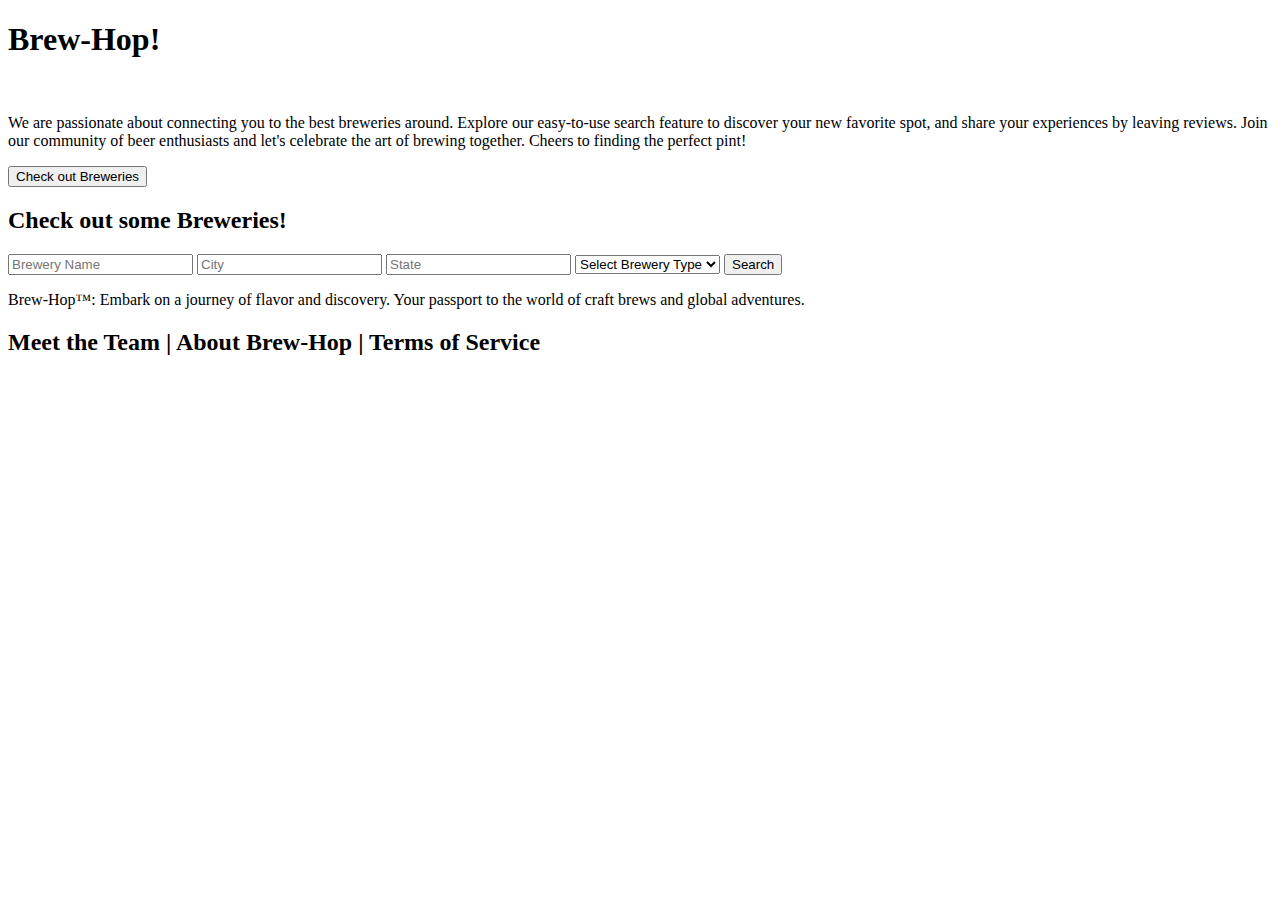
<file: src/main/resources/templates/index.html>
<!DOCTYPE html>
<html xmlns:th="http://www.thymeleaf.org" lang="">
<header th:replace="~{partials/head.html :: header}"></header>
<body>
    <div class="container">
        <!--Navbar validation-->
        <div th:unless="${#authorization.expression('isAuthenticated()')}">
            <nav th:insert="~{partials/nav-bar.html :: nav-bar}"></nav>
        </div>
        <div th:if="${#authorization.expression('isAuthenticated()')}">
            <nav th:insert="~{partials/nav-bar.html :: nav-bar2}"></nav>
        </div>
<!--        <div id="ageModal" class="modal">-->
<!--            <div class="modal-content">-->
<!--                <h2>Are you over 21?</h2>-->
<!--                <button onclick="redirectToPage(true)">Yes</button>-->
<!--                <button onclick="redirectToPage(false)">No</button>-->
<!--            </div>-->
<!--        </div>-->

        <div class="hero-top">
            <div class="welcome-box">
                <h1>Brew-Hop!</h1><br>
                <p>We are passionate about connecting you to the best breweries around. Explore our easy-to-use search feature to discover your new favorite spot, and share your experiences by leaving reviews. Join our community of beer enthusiasts and let's celebrate the art of brewing together. Cheers to finding the perfect pint!</p>
                <form th:action="@{/view-breweries}" th:method="post">
                    <button>Check out Breweries</button>
                </form>
            </div>
        </div>
        <div class="hero-bottom">
            <div class="breweries-holder-hero">
                <h2>Check out some Breweries!</h2>
                <input type="text" id="breweryName" placeholder="Brewery Name">
                <input type="text" id="city" placeholder="City">
                <input type="text" id="state" placeholder="State">
                <select id="breweryType">
                    <option value="">Select Brewery Type</option>
                    <option value="micro">Micro</option>
                    <option value="nano">Nano</option>
                    <option value="regional">Regional</option>
                    <option value="brewpub">Brewpub</option>
                    <option value="large">Large</option>
                    <option value="planning">Planning</option>
                    <option value="bar">Bar</option>
                    <option value="contract">Contract</option>
                    <option value="proprietor">Proprietor</option>
                    <option value="closed">Closed</option>
                </select>
                <button onclick="searchBreweries()">Search</button>
                <div id="results"></div>
                <script th:src="@{/js/brew.js}"></script>
            </div>
        </div>
        <div class="footer">
            <p>Brew-Hop™: Embark on a journey of flavor and discovery. Your passport to the world of craft brews and global adventures.</p>

            <h2>Meet the Team | About Brew-Hop | Terms of Service</h2>
        </div>
    </div>

</body>
</html>
</file>
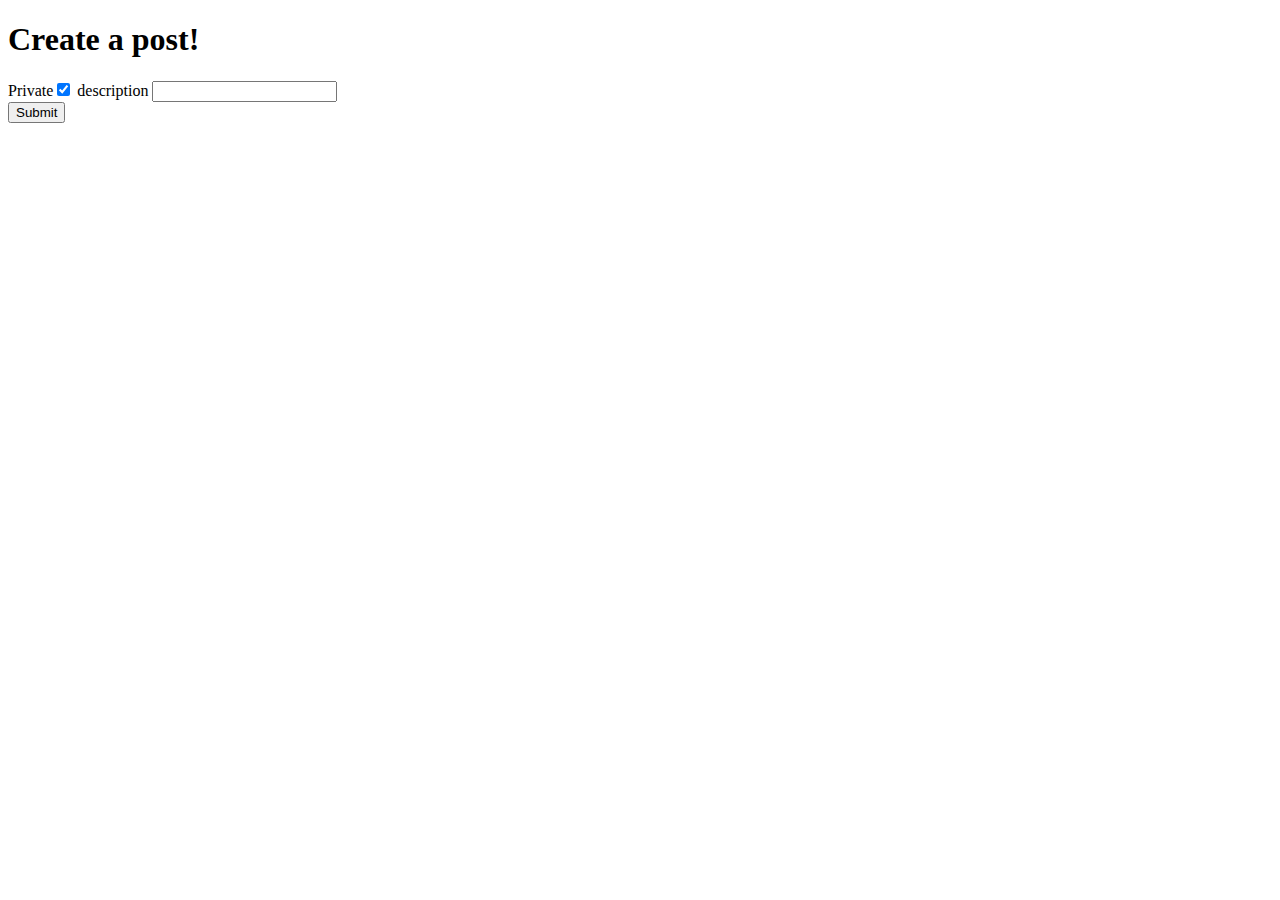
<file: src/main/resources/templates/create-posts.html>
<!DOCTYPE html>
<html lang="en">
<head>
    <meta charset="UTF-8">
    <title>Title</title>
</head>
<body>
    <h1>Create a post!</h1>

    <form method="post" action="">
        <span>Private</span><input name="newsletter_signup" value="true" type="checkbox" checked>
        <label for="description">description</label>
        <input id="description" name="description" type="text">
        <br>
        <input type="submit">
    </form>
</body>
</html>
</file>
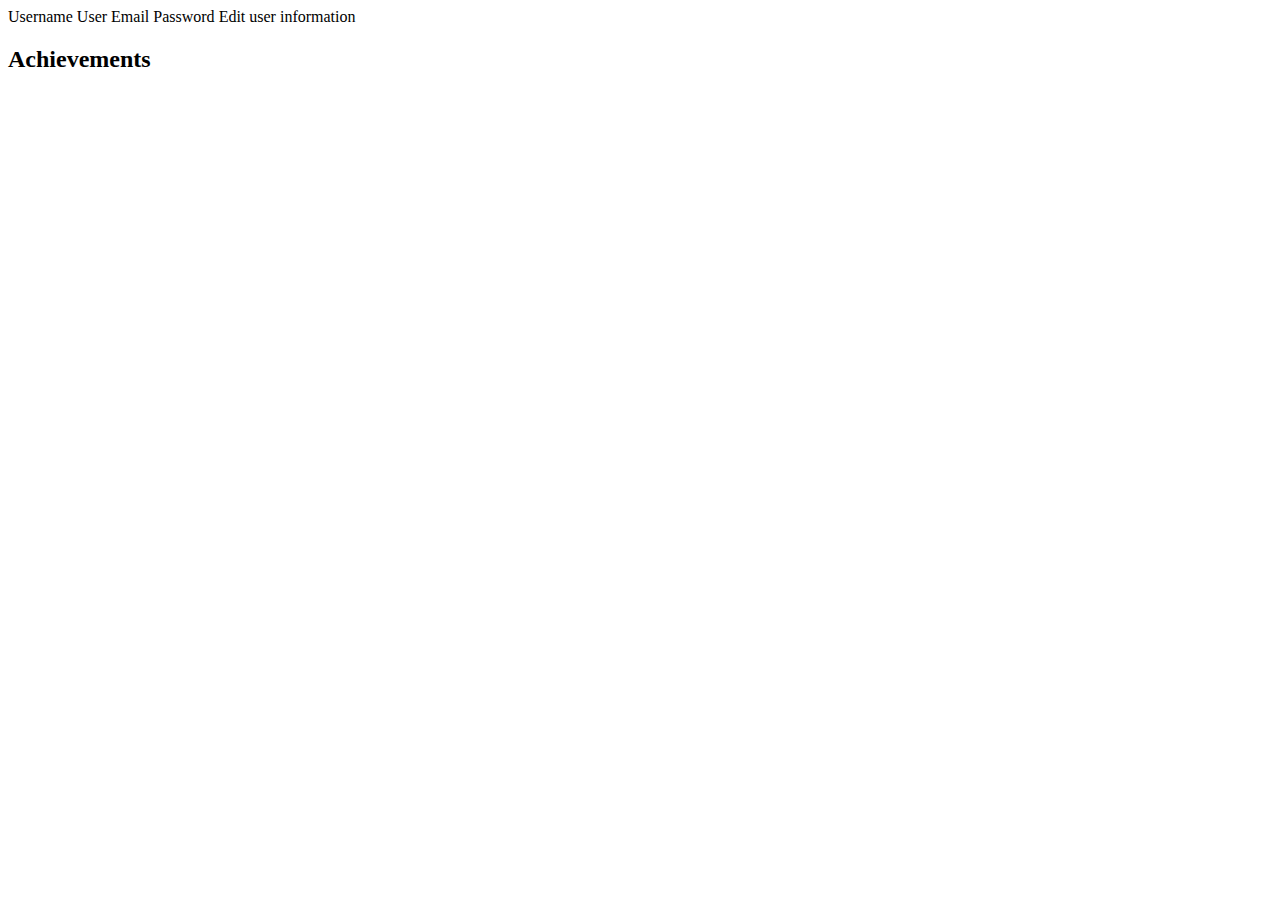
<file: src/main/resources/templates/profile.html>
<!DOCTYPE html>
<html xmlns:th="http://www.thymeleaf.org">
<head>
    <meta charset="UTF-8">
    <title>Title</title>
</head>
<body>
    <div class="container">
        <div class="profileBox-container">
            <div class="pfp"></div>
            <div class="user=info">
                <span th:text="${username}">Username</span>
                <span th:text="${user.email}">User Email</span>
                <span th:text="${user.password}">Password
                </span>
                <a ref="/change-user-info">Edit user information</a>
            </div>
            <div class="achievements-box">
                <h2>Achievements</h2>
                <div class="achievements-show"></div>
            </div>
        </div>
    </div>
</body>
</html>
</file>
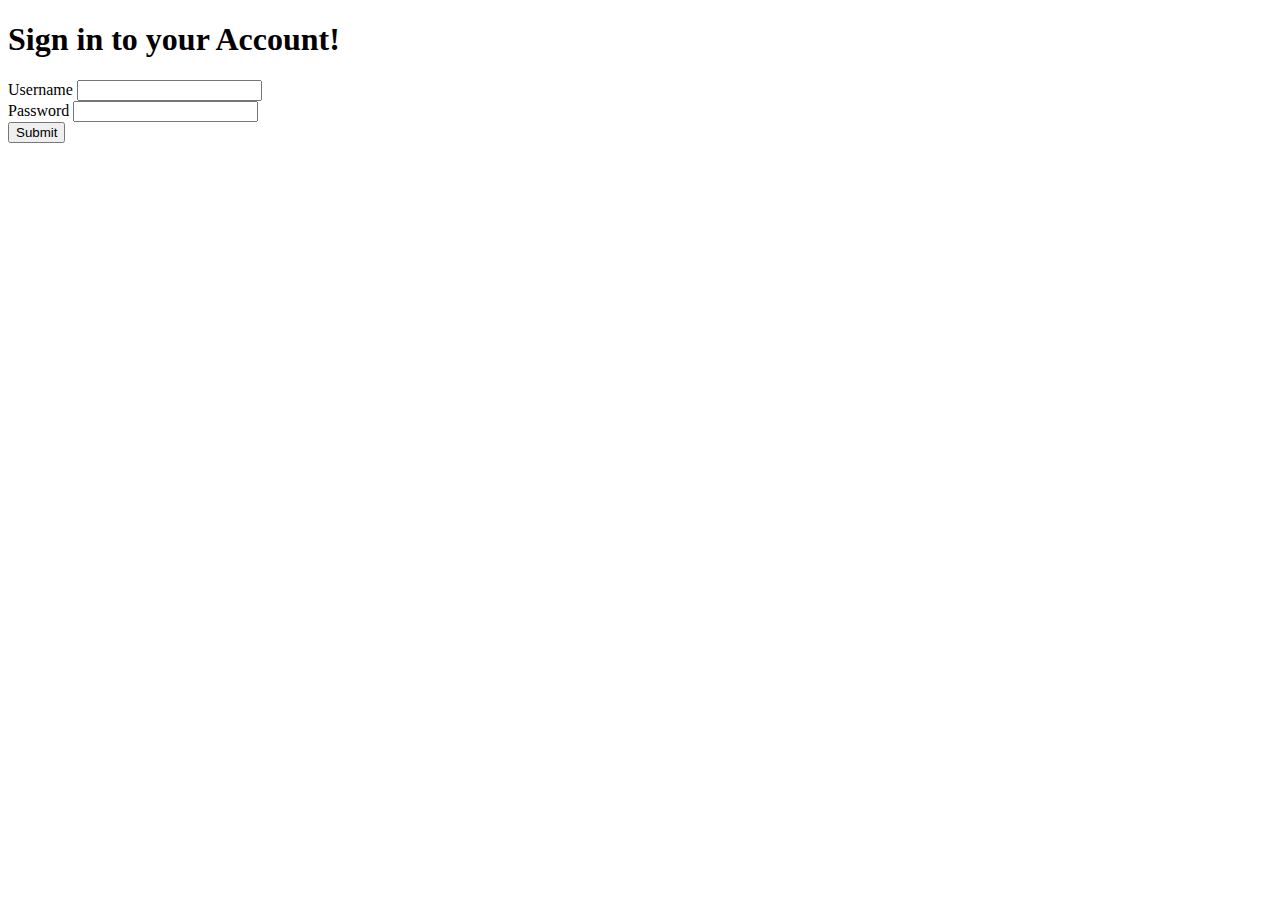
<file: src/main/resources/templates/sign-in.html>
<!DOCTYPE html>
<html xmlns:th="http://www.thymeleaf.org">
<head>
    <meta charset="UTF-8">
    <title>Title</title>
</head>
<body>
    <h1>Sign in to your Account!</h1>
    <div class="login-box">
        <form method="POST" action="put ur url here">
            <label for="username">Username</label>
            <input id="username" name="username" type="text">
            <br>
            <label for="password">Password</label>
            <input id="password" name="password" type="password">
            <br>
            <input type="submit">
        </form>

    </div>
</body>
</html>
</file>
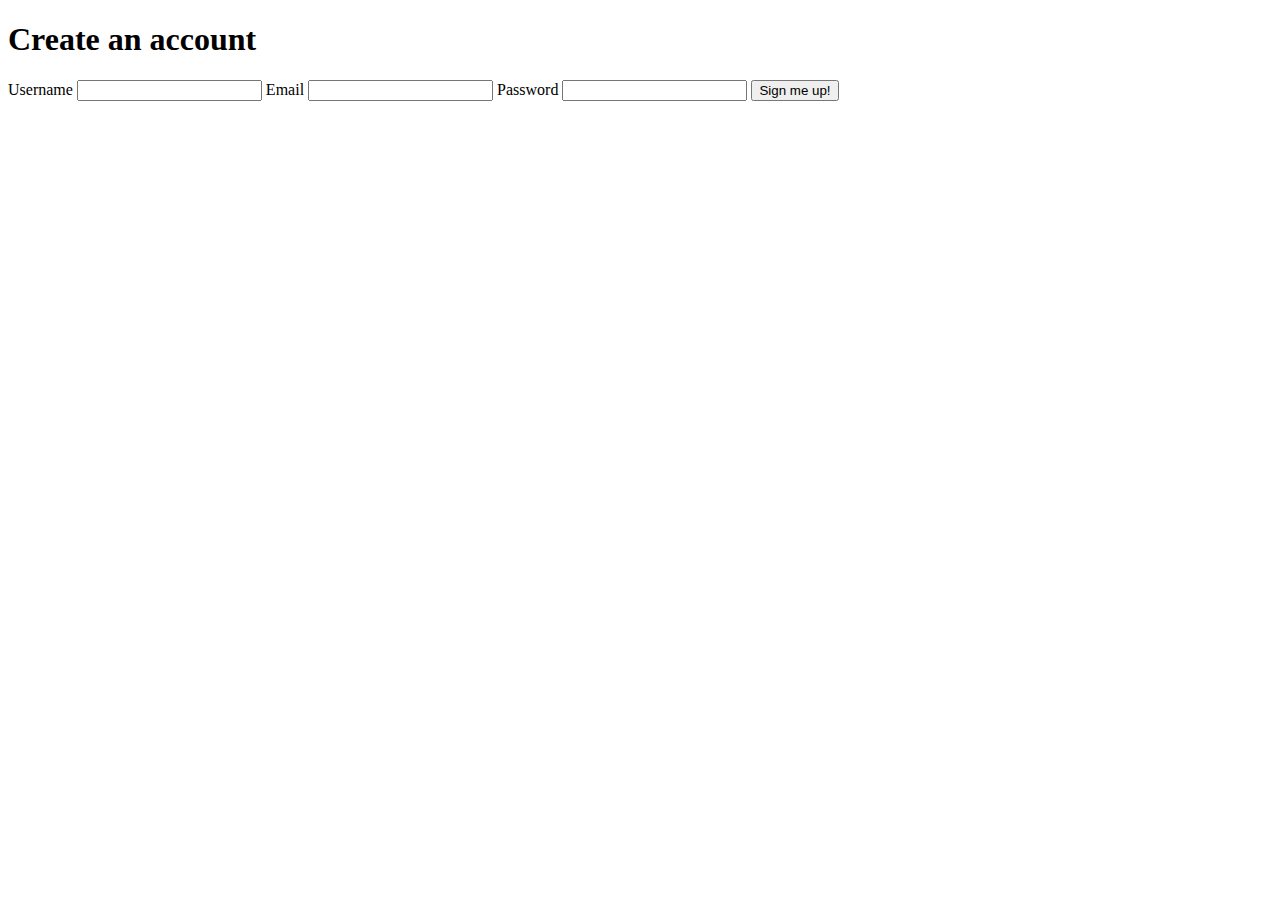
<file: src/main/resources/templates/sign-up.html>
<!DOCTYPE html>
<html  lang="en" xmlns:th="http://www.thymeleaf.org">
<head>
    <meta charset="UTF-8" />
    <title>Sign up</title>
</head>
<body>
<!--<nav th:replace="partials/navbar :: navbar"></nav>-->

<h1>Create an account</h1>
<form th:action="@{/sign-up}" method="POST" th:object="${user}">
    <label for="username">Username</label>
    <input id="username" th:field="*{username}" />

    <label for="email">Email</label>
    <input id="email" th:field="*{email}" />

    <label for="password">Password</label>
    <input id="password" type="password" th:field="*{password}" />

    <input value="Sign me up!" type="submit" />
</form>
</body>
</html>
</file>
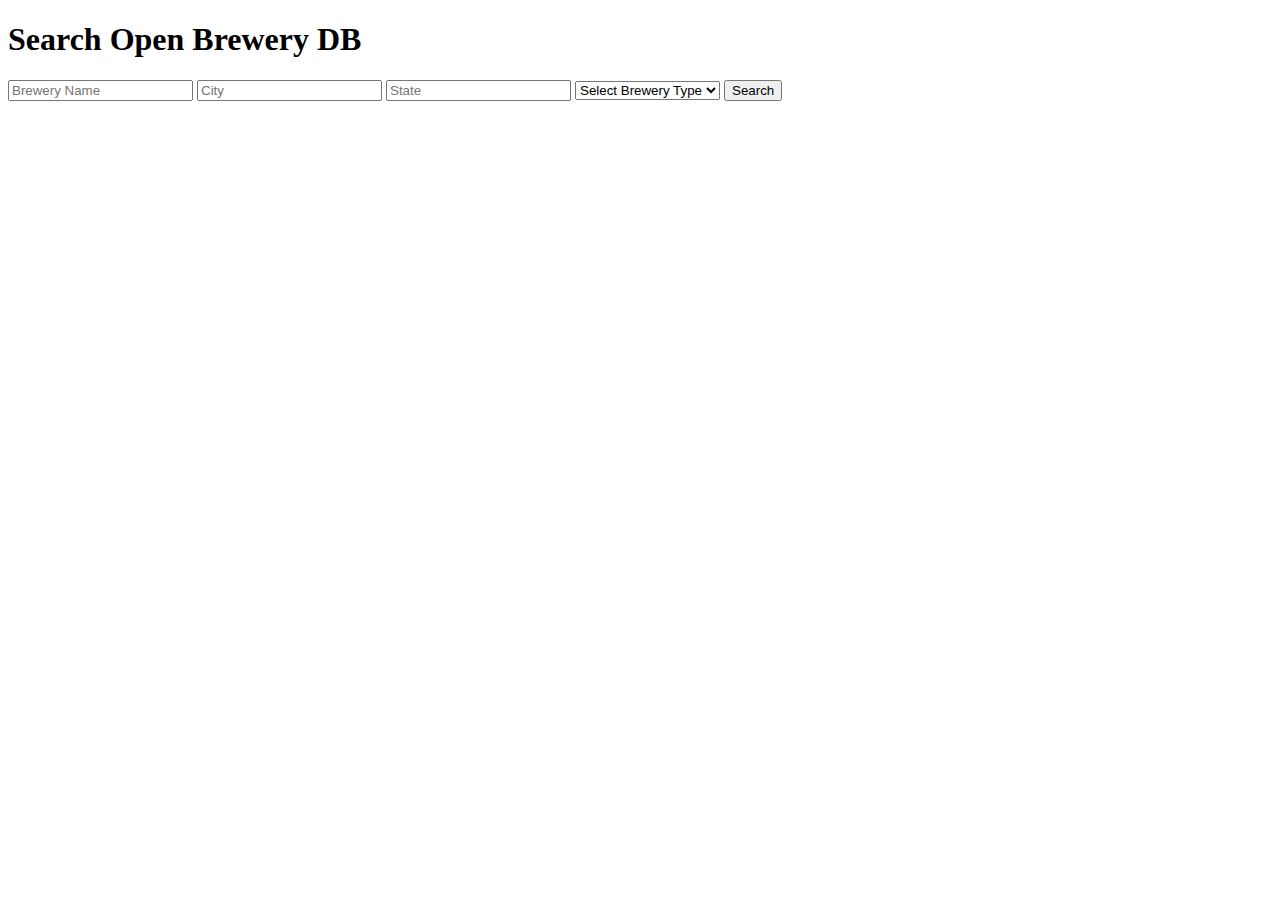
<file: src/main/resources/templates/view-breweries.html>
<!DOCTYPE html>
<html lang="en" xmlns:th="http://www.thymeleaf.org" xmlns:sec="http://www.thymeleaf.org/extras/spring-security">
<header th:replace="partials/head.html :: header"></header>
<body>
    <div th:unless="${#authorization.expression('isAuthenticated()')}">
        <nav th:insert="~{partials/nav-bar.html :: nav-bar}"></nav>
    </div>
    <div th:if="${#authorization.expression('isAuthenticated()')}">
        <nav th:insert="~{partials/nav-bar.html :: nav-bar2}"></nav>
    </div>
    <div class="container">
        <h1>Search Open Brewery DB</h1>
        <input type="text" id="breweryName" placeholder="Brewery Name">
        <input type="text" id="city" placeholder="City">
        <input type="text" id="state" placeholder="State">
        <select id="breweryType">
            <option value="">Select Brewery Type</option>
            <option value="micro">Micro</option>
            <option value="nano">Nano</option>
            <option value="regional">Regional</option>
            <option value="brewpub">Brewpub</option>
            <option value="large">Large</option>
            <option value="planning">Planning</option>
            <option value="bar">Bar</option>
            <option value="contract">Contract</option>
            <option value="proprietor">Proprietor</option>
            <option value="closed">Closed</option>
        </select>
        <button onclick="searchBreweries()">Search</button>
        <div id="results"></div>
    </div>
    <script th:src="@{/js/brew.js}"></script>
</body>
</html>
</file>
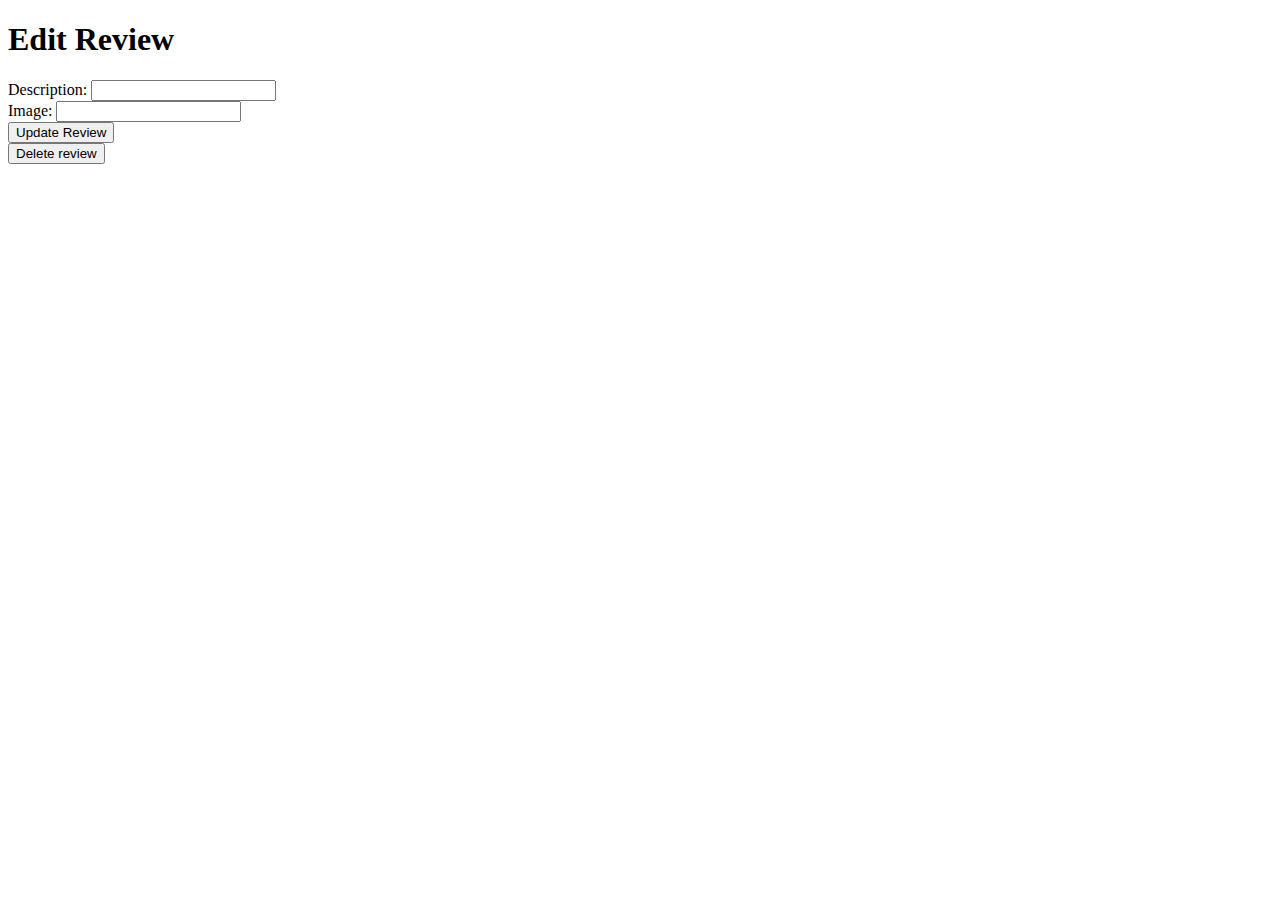
<file: src/main/resources/templates/view-review.html>
<!DOCTYPE html>
<html lang="en">
<head>
    <meta charset="UTF-8">
    <title>Title</title>
    <header th:replace="~{partials/head.html :: header}"></header>
</head>
<body>
<div th:unless="${#authorization.expression('isAuthenticated()')}">
    <nav th:insert="~{partials/nav-bar.html :: nav-bar}"></nav>
</div>
<div th:if="${#authorization.expression('isAuthenticated()')}">
    <nav th:insert="~{partials/nav-bar.html :: nav-bar2}"></nav>
</div>
<h1>Edit Review</h1>
<form th:action="@{/review/edit}" th:object="${review}" th:method="post">
    <div>
        <input type="hidden" th:field="*{user}">
        <input type="hidden" th:field="*{id}">
        <input type="hidden" th:field="*{brewery}">
        <label for="description">Description:</label>
        <input type="text" id="description" th:field="*{description}"/>
    </div>
    <div>
        <label for="image">Image:
            <input type="text" id="image" th:field="*{image}"/>
        </label>
    </div>
<!--    <div>-->
<!--        <label for="user">User:-->
<!--            <input type="text" id="user" th:field="*{user}"/>-->
<!--        </label>-->
<!--    </div>-->
    <button type="submit">Update Review</button>

</form>
<form th:action="@{/review/delete}" th:object="${review}" method="post">
    <input type="hidden" th:field="*{user}">
    <input type="hidden" th:field="*{id}">
    <input type="hidden" th:field="*{brewery}">
    <input type="hidden" name="confirmation" value="confirm"/>
    <button type="submit" onclick="return confirm('Are you sure you want to delete your review?')">Delete review
    </button>
</form>
</body>
</html>
</file>
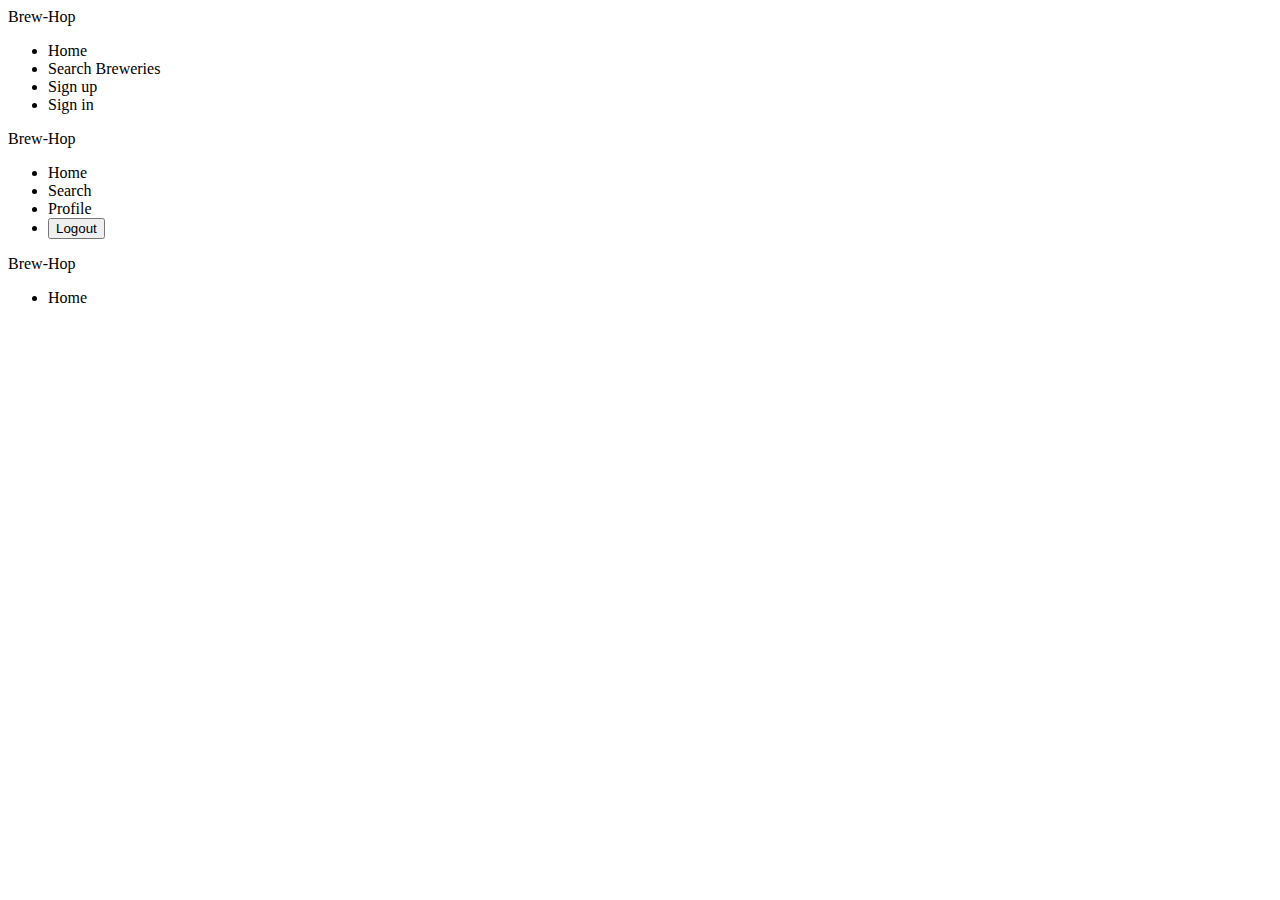
<file: src/main/resources/templates/partials/nav-bar.html>
<!DOCTYPE html>

<!--Thymeleaf connection-->
<html xmlns:th="http://www.thymeleaf.org" xmlns:sec="http://www.thymeleaf.org/extras/spring-security" lang="">
<body>
<div th:fragment="nav-bar" class="nav-bar">
    <div class="inner-nav">
        <span class="logo">Brew-Hop</span>
      <ul class="nav-list">
          <li><a th:href="@{/}" th:method="get">Home</a></li>
          <li><a th:href="@{/view-breweries}" th:method="get">Search Breweries</a></li>
          <li><a th:href="@{/sign-up}" th:method="get">Sign up</a></li>
          <li><a th:href="@{/sign-in}" th:method="get">Sign in</a></li>
      </ul>
    </div>
</div>

<div th:fragment="nav-bar2" class="nav-bar">
    <div class="inner-nav">
        <span class="logo">Brew-Hop</span>
      <ul>
          <li><a th:href="@{/}" th:method="post">Home</a></li>
          <li><a th:href="@{/view-breweries}" th:method="post">Search</a></li>
          <li><a th:href="@{/profile}" th:method="get">Profile</a></li>
          <li><form th:action="@{/logout}" th:method="post">
            <button>Logout</button>
          </form></li>
      </ul>
    </div>
</div>

<div th:fragment="nav-bar3">
    <div class="inner-nav">
        <span class="logo">Brew-Hop</span>
        <ul>
            <li><a th:href="@{/}" th:method="post">Home</a></li>
        </ul>
    </div>
</div>
</body>
</html>
</file>
